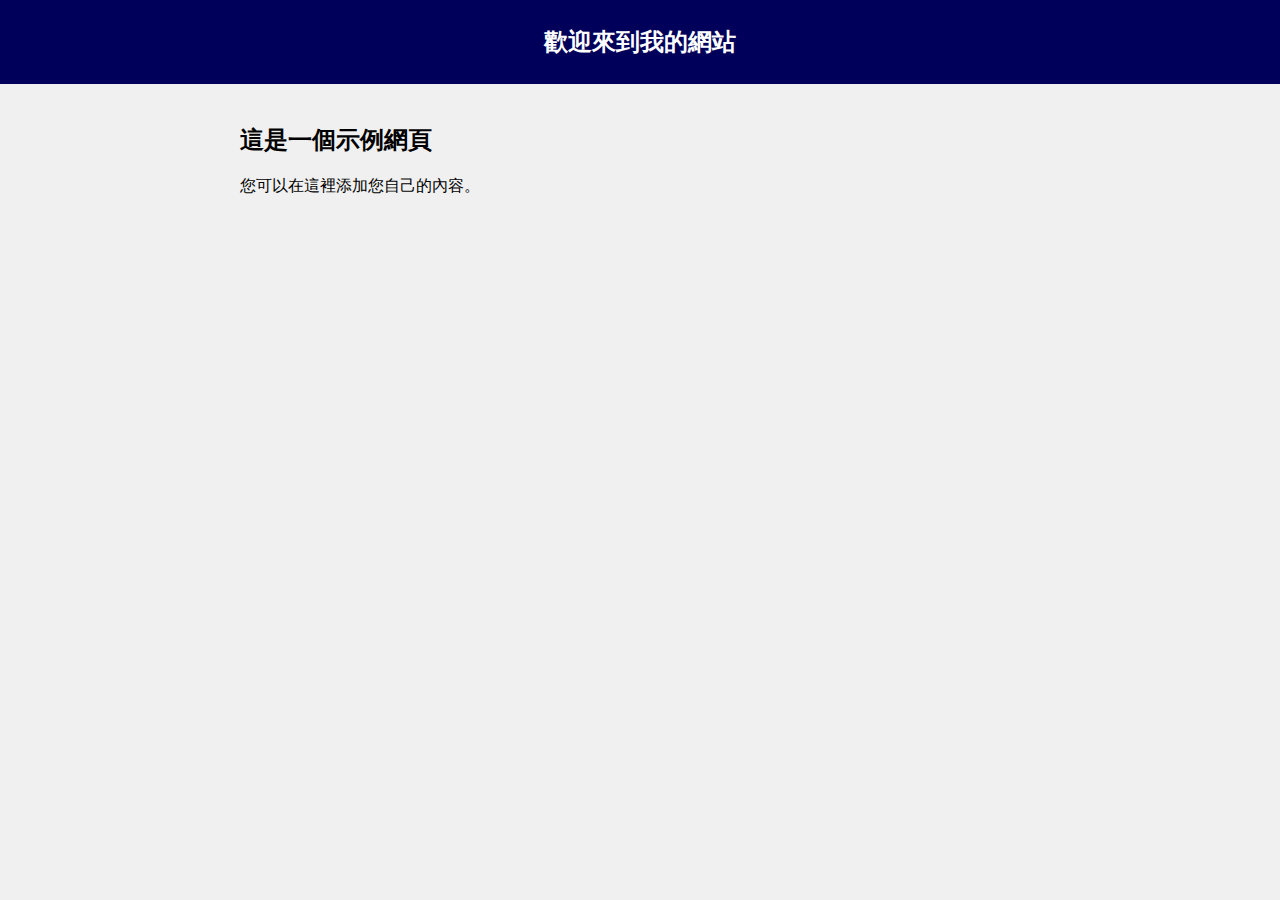
<file: plan_choose.html>
<!DOCTYPE html>
<html lang="en">
<head>
    <meta charset="UTF-8">
    <meta name="viewport" content="width=device-width, initial-scale=1.0">
    <title>您的網頁標題</title>
    <style>
        /* 在這裡添加您的CSS樣式 */
        body {
            font-family: Arial, sans-serif;
            background-color: #f0f0f0;
            margin: 0;
            padding: 0;
        }

        header {
            background-color: #00005a;
            color: #fff;
            padding: 10px;
            text-align: center;
        }

        .container {
            max-width: 800px;
            margin: 0 auto;
            padding: 20px;
        }

        h1 {
            font-size: 24px;
        }
    </style>
</head>
<body>
    <header>
        <h1>歡迎來到我的網站</h1>
    </header>
    <div class="container">
        <h2>這是一個示例網頁</h2>
        <p>您可以在這裡添加您自己的內容。</p>
    </div>
</body>
</html>
</file>
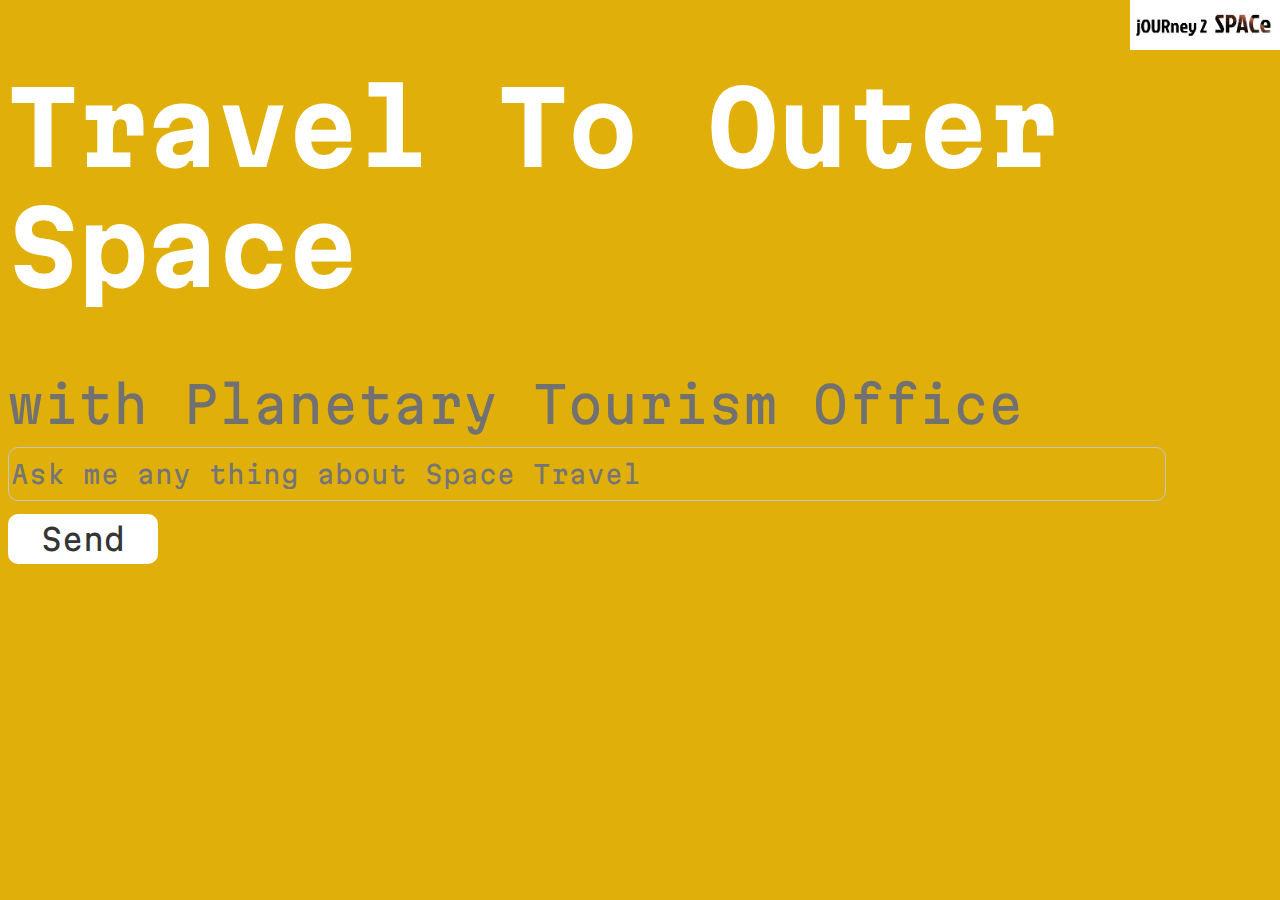
<file: templates/home.html>
<!DOCTYPE html>
<html lang="en">
<head>
  <meta charset="UTF-8">
  <title>jOURney 2 SPACe</title>
  <link rel="icon" type="image/ico" href="static/icon.ico">
  <style>
    @import url('https://fonts.googleapis.com/css2?family=Martian+Mono:wght@100;300&display=swap');
    
    body {
      background-image: url("https://images-assets.nasa.gov/image/iss040e080833/iss040e080833~orig.jpg");
      background-size: cover;
      background-position: center center;
      font-family: sans-serif;
      /* background-repeat: no-repeat; */
        background-attachment: fixed;
        background-size: cover;
        background-color:#e1af09;
    }

    #user-input{
        width: 90vw;
        height: 50px;
        font-family: 'Martian Mono', monospace;
        font-size:25px;
        color: #878787;
        border-radius: 10px;
        border: 1px #c5c5c5 solid;
        background-color: transparent;
    }
    .logo{
        position: absolute;
        top: 0px;
        right: 0px;
        height: 50x;
        width: 150px;
    }
    #sendButton{
        border: none;
        height: 50px;
        width: 150px;
        color: #353535;
        border-radius: 10px;
        font-size: 30px;
        background-color: #fff;
        font-family: 'Martian Mono', monospace;
    }
    #sendButton:hover{
        color: #c4c4c4;
    }
    #chat-box{
        color: #d1d1d1;
        font-family: 'Martian Mono', monospace;
        font-size: 30px;
    }
  </style>
</head>
<body>
    <h1 style="font-family: 'Martian Mono', monospace;color: #fff;font-size: 100px; ">Travel To Outer Space</h1>
    <h2" style="font-family: 'Martian Mono', monospace;color: #717171;font-size: 50px;" >with Planetary Tourism Office</h2>
    <br style="margin-bottom: 25px;">
    <input type="text" id="user-input" placeholder="Ask me any thing about Space Travel">
    <button onclick="sendMessage()" id="sendButton">Send</button>
    <img src="/static/images/journery2space  header.png" class="logo"/>
    <div id="chat-box"></div>
  <script>
    function sendMessage() {
      const userInput = document.getElementById('user-input');
      const userMessage = userInput.value;
      userInput.value = '';

      const chatBox = document.getElementById('chat-box');
      chatBox.innerHTML += `<div>You: ${userMessage}</div>`;

      fetch('/get_response', {
        method: 'POST',
        headers: {
          'Content-Type': 'application/x-www-form-urlencoded',
        },
        body: `user_input=${userMessage}`,
      })
      .then(response => response.text())
      .then(data => {
        chatBox.innerHTML += `<div>AI: ${data}</div>`;
      })
      .catch(error => console.error('Error:', error));
    }
  </script>
</body>
</html>
</file>
